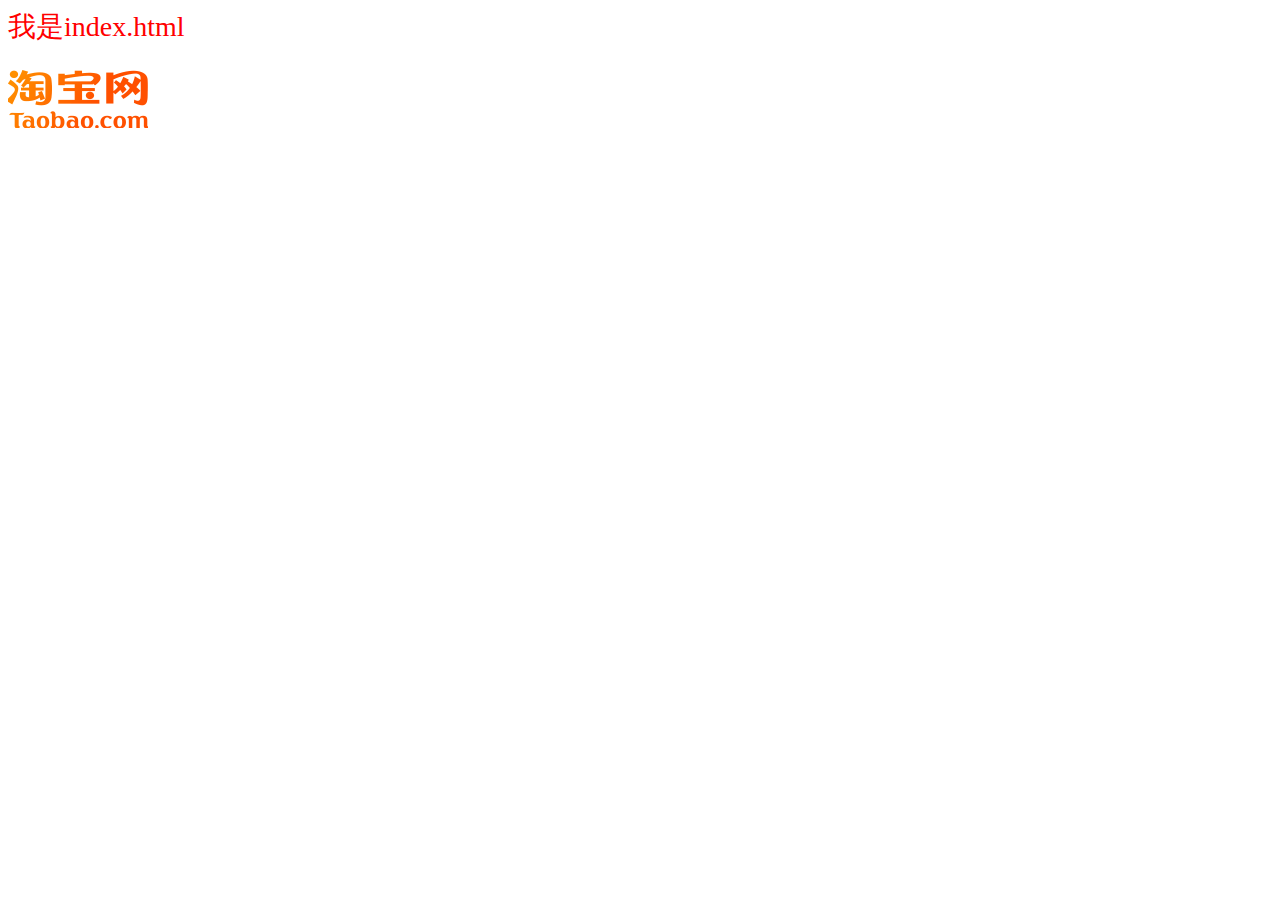
<file: public/index.html>
<!DOCTYPE html>
<html lang="en">
<head>
    <meta charset="UTF-8">
    <meta name="viewport" content="width=device-width, initial-scale=1.0">
    <title>Document</title>
    <link rel="stylesheet" href="./style.css">
</head>
<body>
    <div>我是index.html</div>
   
    <img src="./taobao.png" alt="">
    <script src="./main.js"></script>
</body>
</html>
</file>
<file: public/style.css>
body {
    font-size: 28px;
    color: red;
}

div {
    margin-bottom: 20px;
}
</file>
